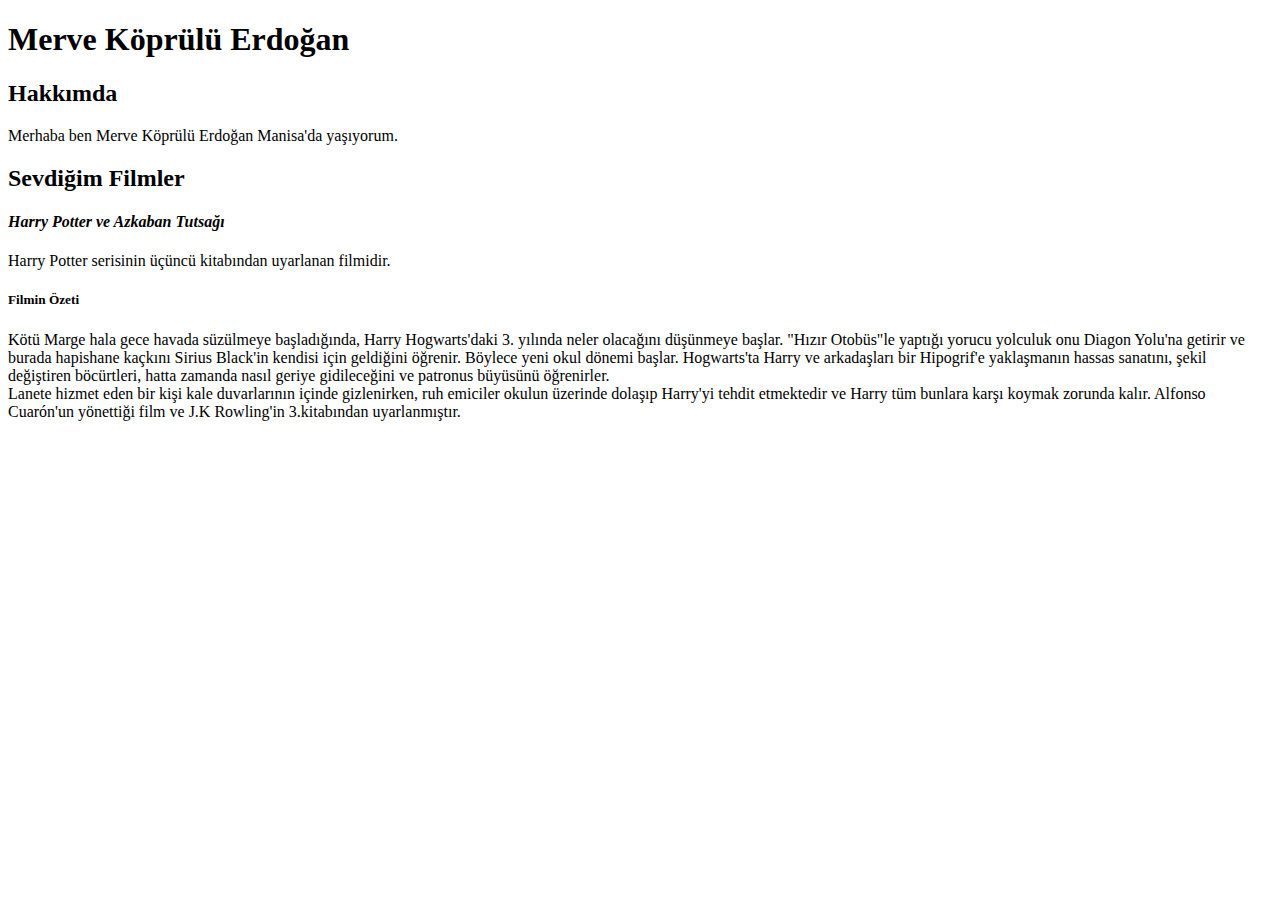
<file: index.html>
<!DOCTYPE html>
<html lang="en">
<head>
    <meta charset="UTF-8">
    <meta http-equiv="X-UA-Compatible" content="IE=edge">
    <meta name="viewport" content="width=device-width, initial-scale=1.0">
    <title>Ödev 1 İlk Web Sayfamızı Oluşturmak</title>
</head>
<body>
    <!-- Siteyi açtığımızda adınız ve soyadınızı başlık şeklinde göstermeniz gerekiyor.-->
    <h1>Merve Köprülü Erdoğan</h1>

    <!--Ad-Soyadın altında alt başlık olarak Hakkımda yazmalıdır.-->
    <h2>Hakkımda</h2>
    <p>Merhaba ben Merve Köprülü Erdoğan Manisa'da yaşıyorum.</p>

    <!--Altına paragraf içerisinde neler yaptığınızı ve nelerden hoşlandığınızı yazabilirsiniz.-->
    <h2>Sevdiğim Filmler</h2>
    <h4><i>Harry Potter ve Azkaban Tutsağı</i></h4>
    <p>Harry Potter serisinin üçüncü kitabından uyarlanan filmidir.</p>
    <h5>Filmin Özeti</h5>
    <p>
        Kötü Marge hala gece havada süzülmeye başladığında, Harry Hogwarts'daki 3. yılında neler olacağını düşünmeye başlar. 
        "Hızır Otobüs"le yaptığı yorucu yolculuk onu Diagon Yolu'na getirir ve burada hapishane kaçkını Sirius Black'in kendisi için geldiğini öğrenir. 
        Böylece yeni okul dönemi başlar. Hogwarts'ta Harry ve arkadaşları bir Hipogrif'e yaklaşmanın hassas sanatını, şekil değiştiren böcürtleri, 
        hatta zamanda nasıl geriye gidileceğini ve patronus büyüsünü öğrenirler.
        
        <br/>

        Lanete hizmet eden bir kişi kale duvarlarının içinde gizlenirken, ruh emiciler okulun üzerinde dolaşıp Harry'yi tehdit etmektedir ve Harry tüm bunlara karşı koymak zorunda kalır. 
        Alfonso Cuarón'un yönettiği film ve J.K Rowling'in 3.kitabından uyarlanmıştır.
    </p>
</body>
</html>
</file>
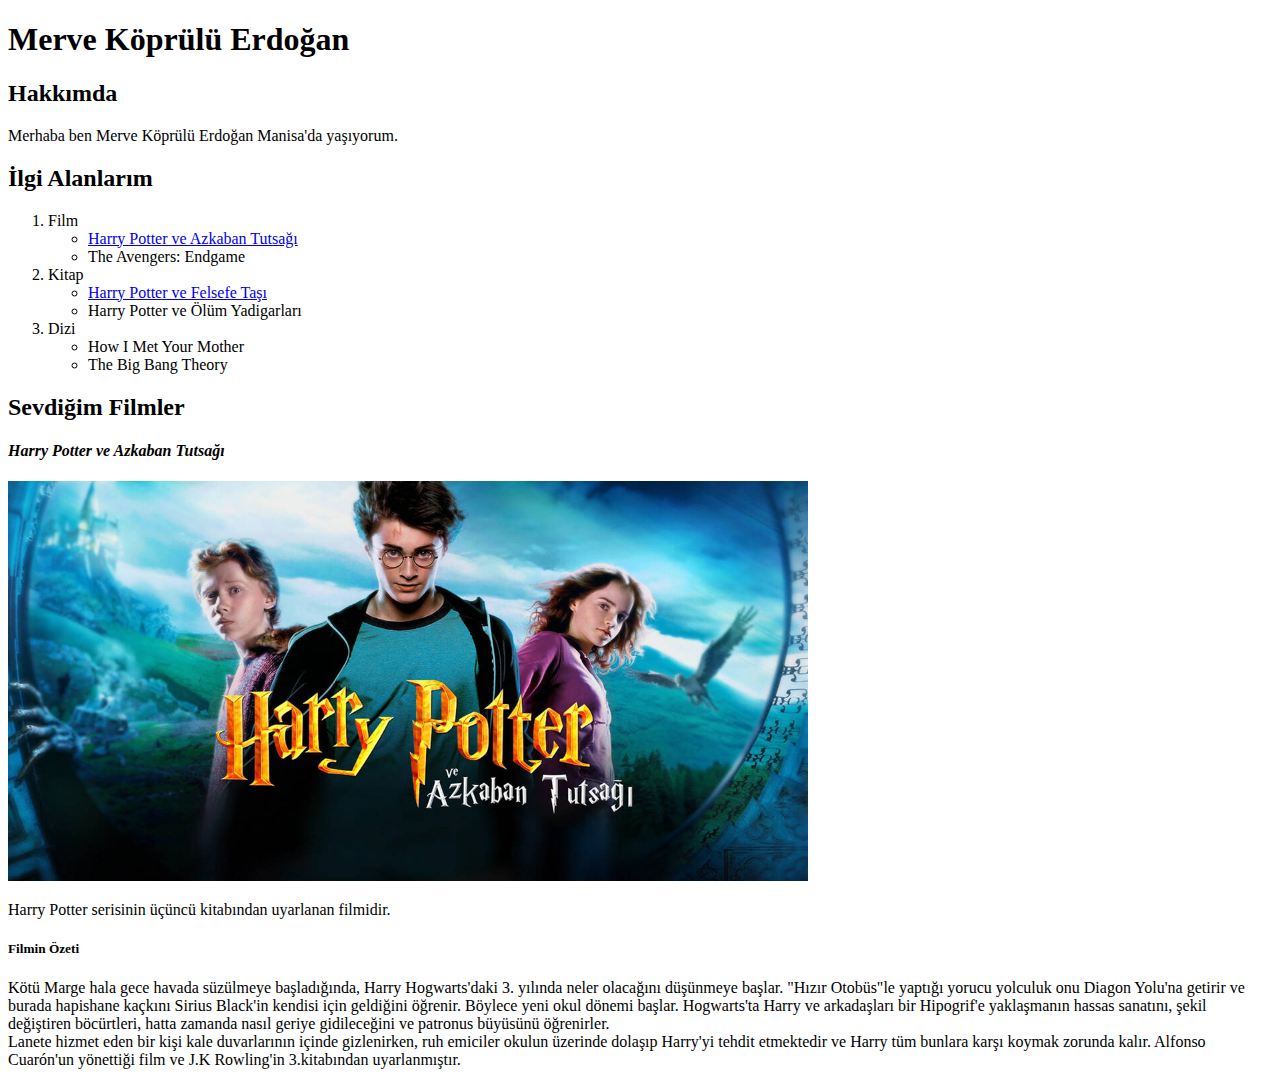
<file: odev-2/index.html>
<!DOCTYPE html>
<html lang="en">

<head>
    <meta charset="UTF-8">
    <meta http-equiv="X-UA-Compatible" content="IE=edge">
    <meta name="viewport" content="width=device-width, initial-scale=1.0">
    <title>Ödev 2 İlk Web Sayfamızı Oluşturmak</title>
</head>

<body>
    <!-- Siteyi açtığımızda adınız ve soyadınızı başlık şeklinde göstermeniz gerekiyor.-->
    <h1>Merve Köprülü Erdoğan</h1>

    <!--Ad-Soyadın altında alt başlık olarak Hakkımda yazmalıdır.-->
    <h2>Hakkımda</h2>
    <p>Merhaba ben Merve Köprülü Erdoğan Manisa'da yaşıyorum.</p>

    <h2>İlgi Alanlarım</h2>
    <ol>
        <li>Film</li>
        <ul>
            <li><a href="https://www.imdb.com/title/tt0304141/" target="_blank">Harry Potter ve Azkaban Tutsağı</a></li>
            <li>The Avengers: Endgame</li>
        </ul>
        <li>Kitap</li>
        <ul>
            <li><a href="https://www.goodreads.com/tr/book/show/3.Harry_Potter_and_the_Sorcerer_s_Stone" target="_blank">Harry Potter ve Felsefe Taşı</a></li>
            <li>Harry Potter ve Ölüm Yadigarları</li>
        </ul>
        <li>Dizi</li>
        <ul>
            <li>How I Met Your Mother</li>
            <li>The Big Bang Theory</li>
        </ul>
    </ol>

    <!--Altına paragraf içerisinde neler yaptığınızı ve nelerden hoşlandığınızı yazabilirsiniz.-->
    <h2>Sevdiğim Filmler</h2>
    <h4><i>Harry Potter ve Azkaban Tutsağı</i></h4>
    <img src="../odev-2/images/hp-azkaban.jpg" alt="Harry Potter ve Azkaban Tutsağı" title="Harry Potter ve Azkaban Tutsağı" height="400" width="800">
    <p>Harry Potter serisinin üçüncü kitabından uyarlanan filmidir.</p>
    <h5>Filmin Özeti</h5>
    <p>
        Kötü Marge hala gece havada süzülmeye başladığında, Harry Hogwarts'daki 3. yılında neler olacağını düşünmeye
        başlar.
        "Hızır Otobüs"le yaptığı yorucu yolculuk onu Diagon Yolu'na getirir ve burada hapishane kaçkını Sirius Black'in
        kendisi için geldiğini öğrenir.
        Böylece yeni okul dönemi başlar. Hogwarts'ta Harry ve arkadaşları bir Hipogrif'e yaklaşmanın hassas sanatını,
        şekil değiştiren böcürtleri,
        hatta zamanda nasıl geriye gidileceğini ve patronus büyüsünü öğrenirler.

        <br />

        Lanete hizmet eden bir kişi kale duvarlarının içinde gizlenirken, ruh emiciler okulun üzerinde dolaşıp Harry'yi
        tehdit etmektedir ve Harry tüm bunlara karşı koymak zorunda kalır.
        Alfonso Cuarón'un yönettiği film ve J.K Rowling'in 3.kitabından uyarlanmıştır.
    </p>
</body>

</html>
</file>
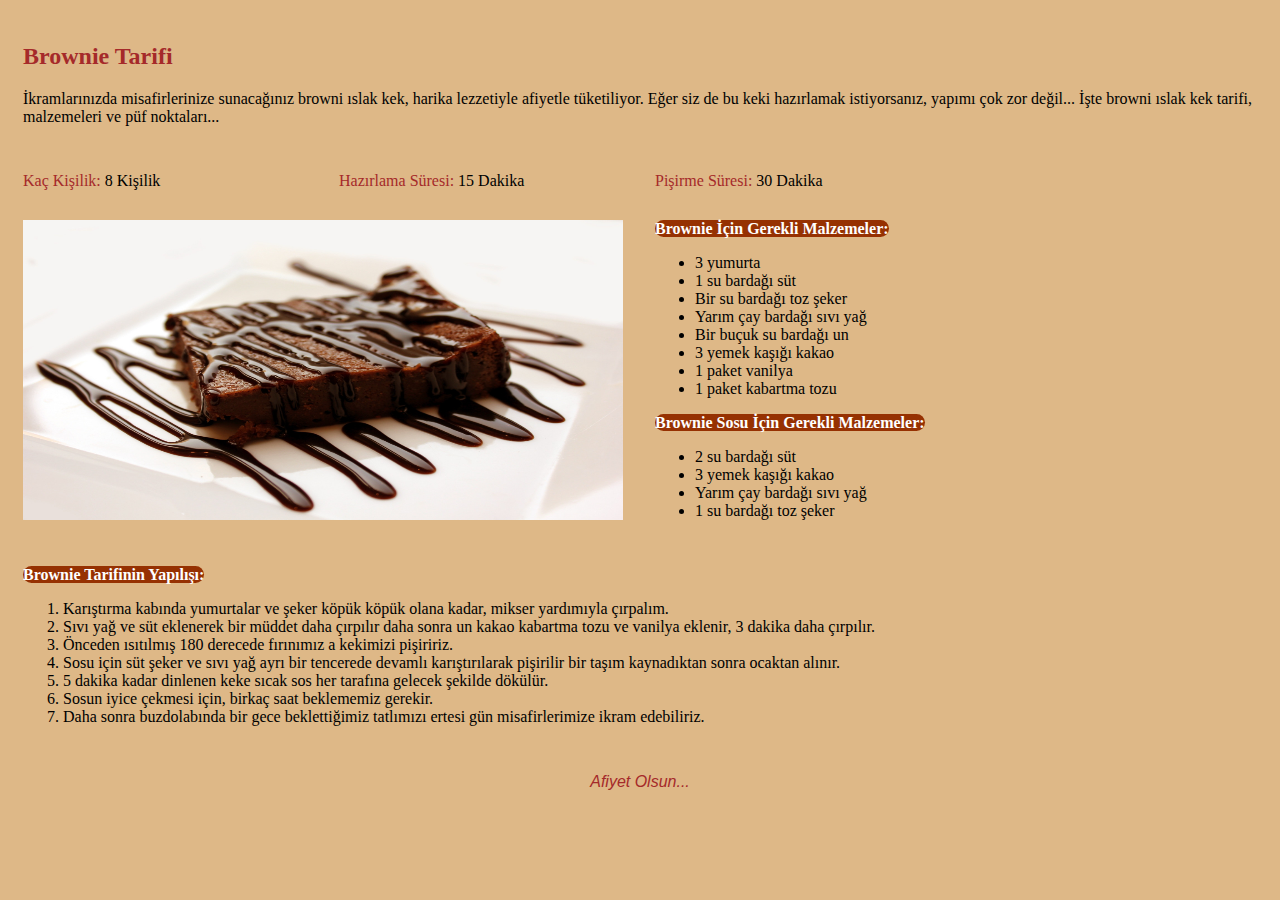
<file: odev-3/index.html>
<!DOCTYPE html>
<html lang="en">

<head>
    <meta charset="UTF-8">
    <meta http-equiv="X-UA-Compatible" content="IE=edge">
    <meta name="viewport" content="width=device-width, initial-scale=1.0">
    <title>Brownie Tarifi</title>
    <link rel="stylesheet" href="../odev-3/css/style.css">
</head>

<body>
    <header>
        <div class="row">
            <div class="col-12">
                <h2 class="title">Brownie Tarifi</h2>
                <p>
                    İkramlarınızda misafirlerinize sunacağınız browni ıslak kek, harika lezzetiyle afiyetle tüketiliyor.
                    Eğer
                    siz de
                    bu keki hazırlamak istiyorsanız, yapımı çok zor değil... İşte browni ıslak kek tarifi, malzemeleri
                    ve püf
                    noktaları...
                </p>
            </div>
        </div>
    </header>
    <div class="row">
        <div class="col-3">
           <label class="text-brown"> Kaç Kişilik:</label> 8 Kişilik
        </div>
        <div class="col-3">
            <label class="text-brown">  Hazırlama Süresi:</label> 15 Dakika
        </div>
        <div class="col-3">
            <label class="text-brown"> Pişirme Süresi:</label> 30 Dakika
        </div>
    </div>
    <div class="row">
        <div class="col-6">
            <img src="../odev-3/img/brownie.jpg" height="300" width="600">
        </div>
        <div class="col-6">
            <p class="red"> <b>Brownie İçin Gerekli Malzemeler:</b></p>
            <ul>
                <li> 3 yumurta</li>
                <li> 1 su bardağı süt</li>
                <li> Bir su bardağı toz şeker</li>
                <li> Yarım çay bardağı sıvı yağ</li>
                <li> Bir buçuk su bardağı un</li>
                <li> 3 yemek kaşığı kakao</li>
                <li> 1 paket vanilya</li>
                <li> 1 paket kabartma tozu</li>
            </ul>
            <p class="red"><b>Brownie Sosu İçin Gerekli Malzemeler: </b></p>
            <ul>
                <li>2 su bardağı süt</li>
                <li>3 yemek kaşığı kakao</li>
                <li>Yarım çay bardağı sıvı yağ</li>
                <li>1 su bardağı toz şeker</li>
            </ul>
        </div>
    </div>
    <div class="row">
        <div class="col-12">
            <p class="red"> <b>Brownie Tarifinin Yapılışı:</b></p>
            <ol>
                <li>Karıştırma kabında yumurtalar ve şeker köpük köpük olana kadar, mikser yardımıyla çırpalım.</li>
                <li>Sıvı yağ ve süt eklenerek bir müddet daha çırpılır daha sonra un kakao kabartma tozu ve vanilya
                    eklenir, 3 dakika daha çırpılır.</li>
                <li>Önceden ısıtılmış 180 derecede fırınımız a kekimizi pişiririz.</li>
                <li>Sosu için süt şeker ve sıvı yağ ayrı bir tencerede devamlı karıştırılarak pişirilir bir taşım
                    kaynadıktan sonra ocaktan alınır.</li>
                <li>5 dakika kadar dinlenen keke sıcak sos her tarafına gelecek şekilde dökülür.</li>
                <li>Sosun iyice çekmesi için, birkaç saat beklememiz gerekir.</li>
                <li>Daha sonra buzdolabında bir gece beklettiğimiz tatlımızı ertesi gün misafirlerimize ikram
                    edebiliriz.</li>
            </ol>
        </div>
    </div>
    <footer>
        <p class="footer"><i>Afiyet Olsun...</i></p>
    </footer>
</body>

</html>
</file>
<file: odev-3/css/style.css>
body{
    background-color: burlywood;
}
.title{
    color:brown;
}
.red{
    display: inline;
    background-color: #963102;
    color: white;
    font-weight: bold;
    border-radius: 10px;
}

*{
    box-sizing: border-box;
  }
  
  .row::after {
    content: "";
    clear: both;
    display: table;
  }
  
  [class*="col-"] {
    float: left;
    padding: 15px;
  }
  
  .col-1 {width: 8.33%;}
  .col-2 {width: 16.66%;}
  .col-3 {width: 25%;}
  .col-4 {width: 33.33%;}
  .col-5 {width: 41.66%;}
  .col-6 {width: 50%;}
  .col-7 {width: 58.33%;}
  .col-8 {width: 66.66%;}
  .col-9 {width: 75%;}
  .col-10 {width: 83.33%;}
  .col-11 {width: 91.66%;}
  .col-12 {width: 100%;}

  .footer {
    left: 0;
    bottom: 0;
    width: 100%;
    color: brown;
    text-align: center;
    font-family:Verdana, Geneva, Tahoma, sans-serif;
  }
  .text-brown{
      color:brown;
  }
</file>
